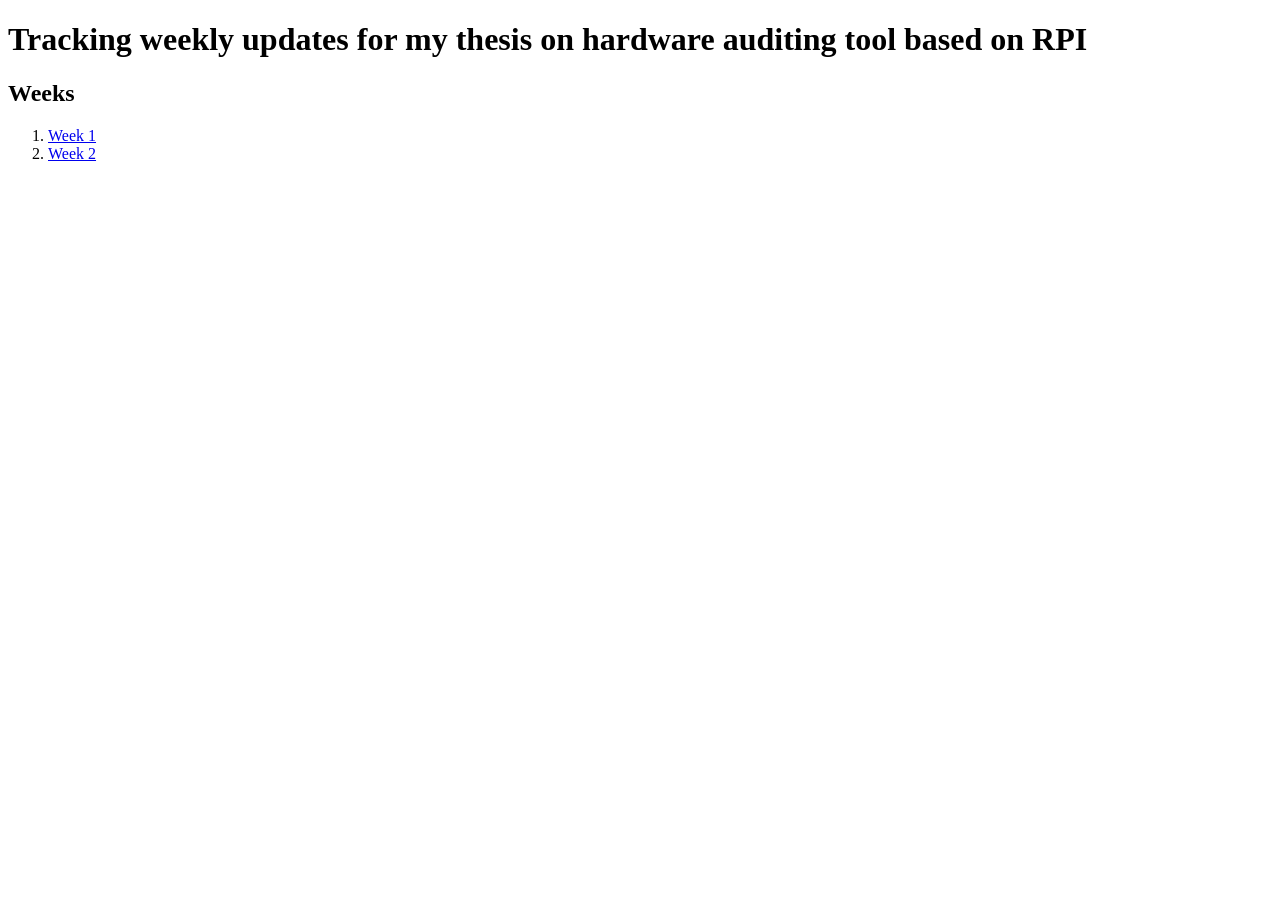
<file: docs/index.html>
<!DOCTYPE html>
<html lang="en">
  <head>
    <meta charset="UTF-8">
    <meta name="viewport" content="width=device-width, initial-scale=1.0">
    <meta http-equiv="X-UA-Compatible" content="ie=edge">
    <title>Hardware audit tool</title>
  </head>
  <body>
	  <h1>
		  Tracking weekly updates for my thesis on hardware auditing tool based on RPI
	  </h1>
	  <h2>Weeks </h2>

<ol>
	<li><a href="./week1.html">Week 1</a></li>
	<li><a href="week2/week2.html">Week 2</a></li>
</ol>


  </body>
</html>
</file>
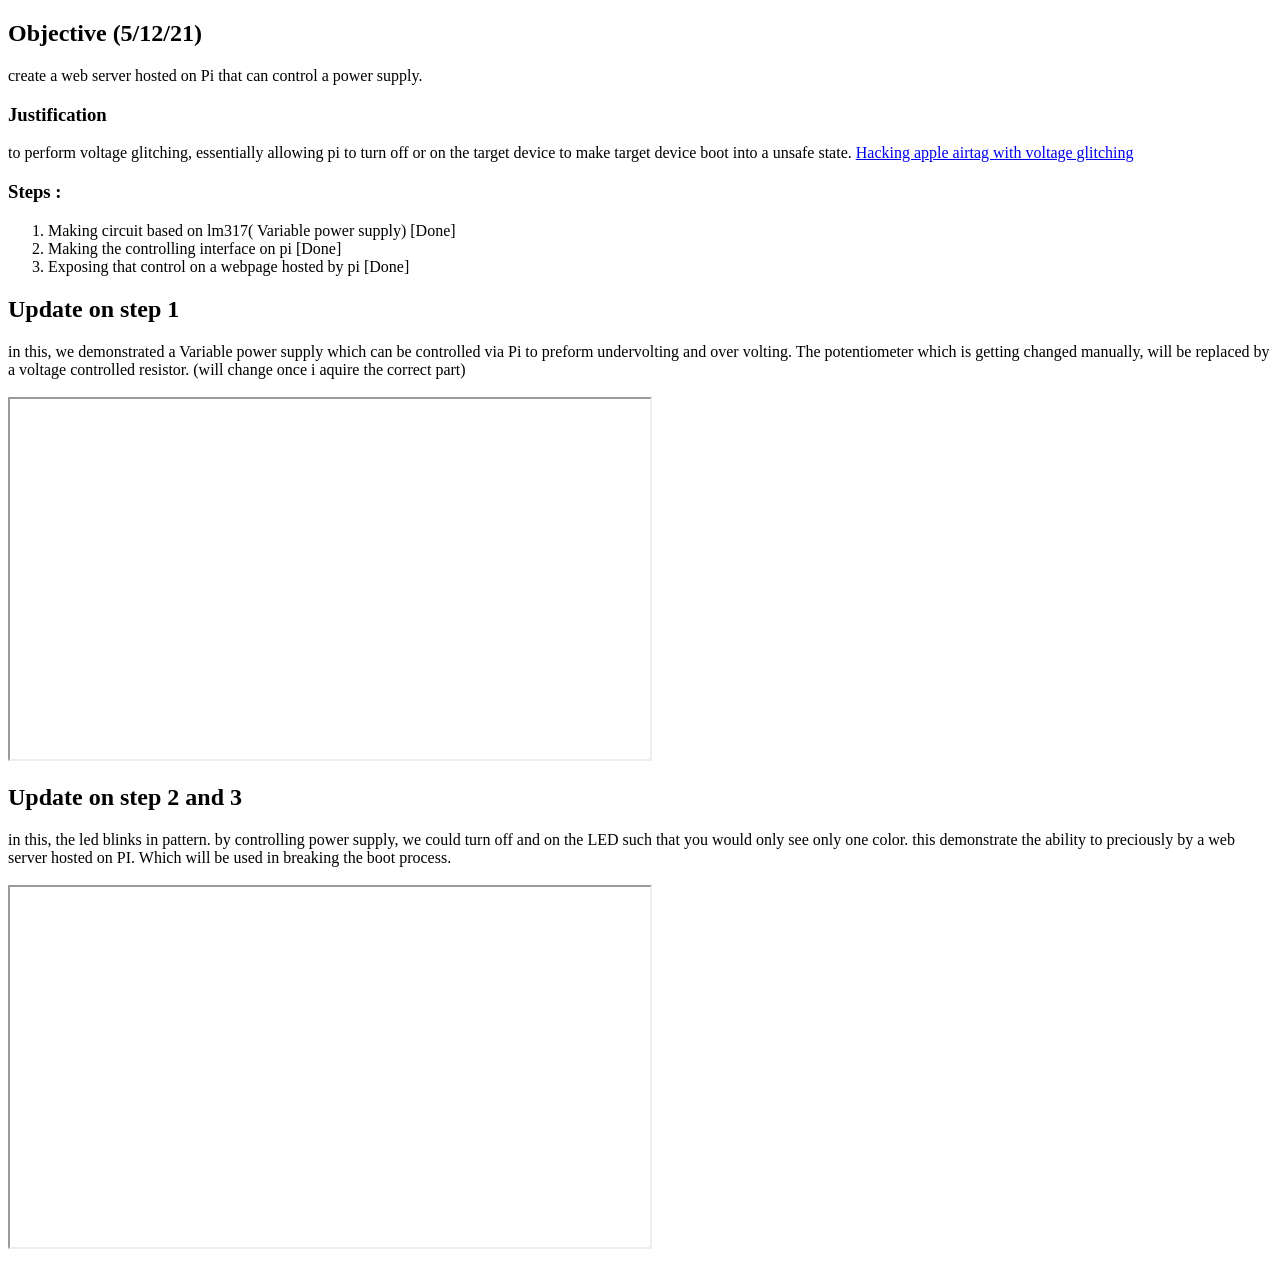
<file: docs/week1.html>
<!DOCTYPE html>
<html lang="en">
  <head>
    <meta charset="UTF-8">
    <meta name="viewport" content="width=device-width, initial-scale=1.0">
    <meta http-equiv="X-UA-Compatible" content="ie=edge">
    <title>Week 1</title>
  </head>
  <body>
	<h2>
        Objective (5/12/21)
        </h2>
        create a web server hosted on Pi that can control a power supply.
        <h3>Justification</h3>
        to perform voltage glitching, essentially allowing pi to turn off or on the target device to make target device boot into a unsafe state.
        <a href="https://www.youtube.com/watch?v=_E0PWQvW-14">Hacking apple airtag with voltage glitching</a>
        <h3>Steps : </h3>

<ol>
  <li>Making circuit based on lm317( Variable power supply) [Done] </li>
  <li>Making the controlling interface on pi          [Done]</li>             
  <li>Exposing that control on a webpage hosted by pi [Done]</li>
</ol>  
<h2>Update on step 1</h2>
in this, we demonstrated a Variable power supply which can be controlled via Pi to preform undervolting and over volting. The potentiometer which is getting changed manually,
will be replaced by a voltage controlled resistor. (will change once i aquire the correct part)
<br>
<br>

<iframe id="ytplayer" type="text/html" width="640" height="360"
src="https://www.youtube.com/embed/utD6p8Zd5wo"
frameborder="13"></iframe>
<br>

<h2>Update on step 2 and 3</h2>
in this, the led blinks in pattern. by controlling power supply, we could turn off and on the LED such that you would only see only one color.
this demonstrate the ability to preciously by a web server hosted on PI. Which will be used in breaking the boot process.
<br>
<br>
 

<iframe id="ytplayer" type="text/html" width="640" height="360"
  src="https://www.youtube.com/embed/zvswOfXzRu0"
  frameborder="13"></iframe>


  </body>
</html>
</file>
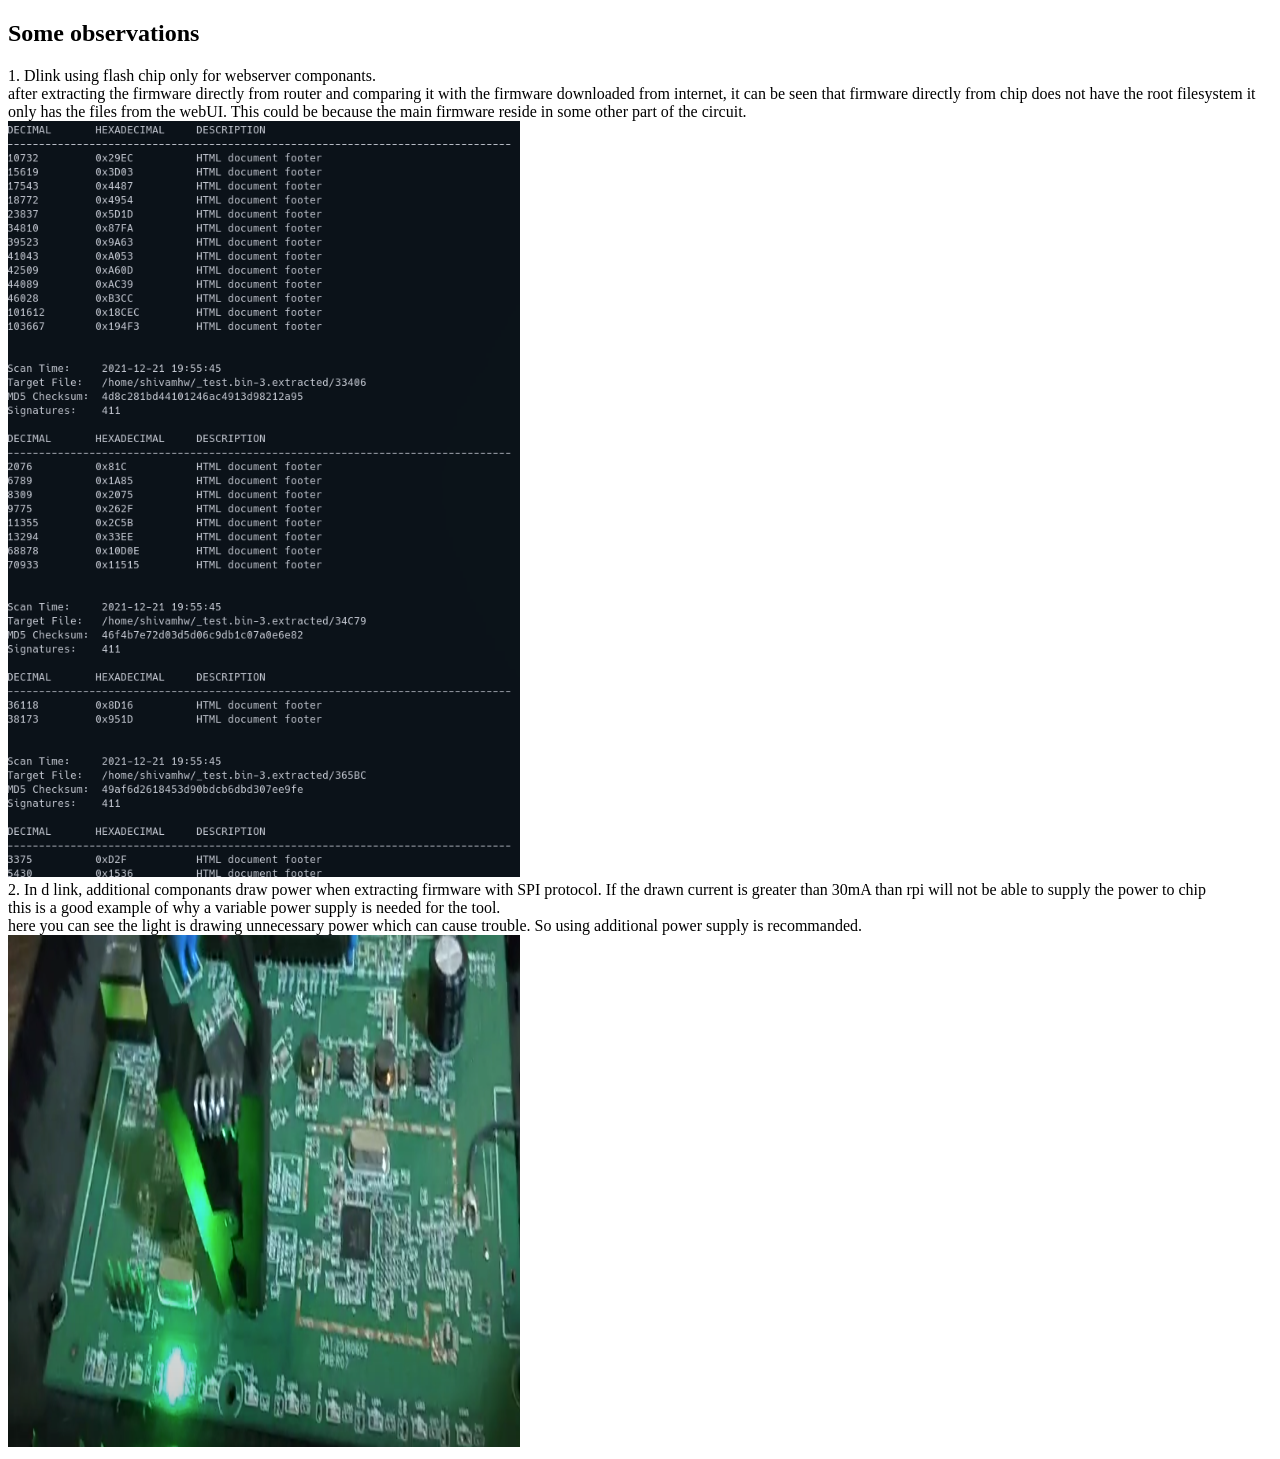
<file: docs/week2/observation.html>
<!DOCTYPE html>
<html lang="en">
  <head>
    <meta charset="UTF-8">
    <meta name="viewport" content="width=device-width, initial-scale=1.0">
    <meta http-equiv="X-UA-Compatible" content="ie=edge">
    <title>Week 2 observations</title>
  </head>
  <body>
<h2>Some observations</h2>
1. Dlink using flash chip only for webserver componants. <br>
after extracting the firmware directly from router and comparing it with the firmware downloaded from internet, it can be seen that firmware directly from chip does not have the root filesystem 
it only has the files from the webUI. This could be because the main firmware reside in some other part of the circuit.<br>
<img src="bin_out.png"  width="512" height="756"><br>
2. In d link, additional componants draw power when extracting firmware with SPI protocol. If the drawn current is greater than 30mA than rpi will not be able to supply the power to chip<br>
this is a good example of why a variable power supply is needed for the tool.<br>
here you can see the light is drawing unnecessary power which can cause trouble. So using additional power supply is recommanded. <br>
<img src="light_dlink.png"  width="512" height="512">
<br>
  </body>
</html>
</file>
